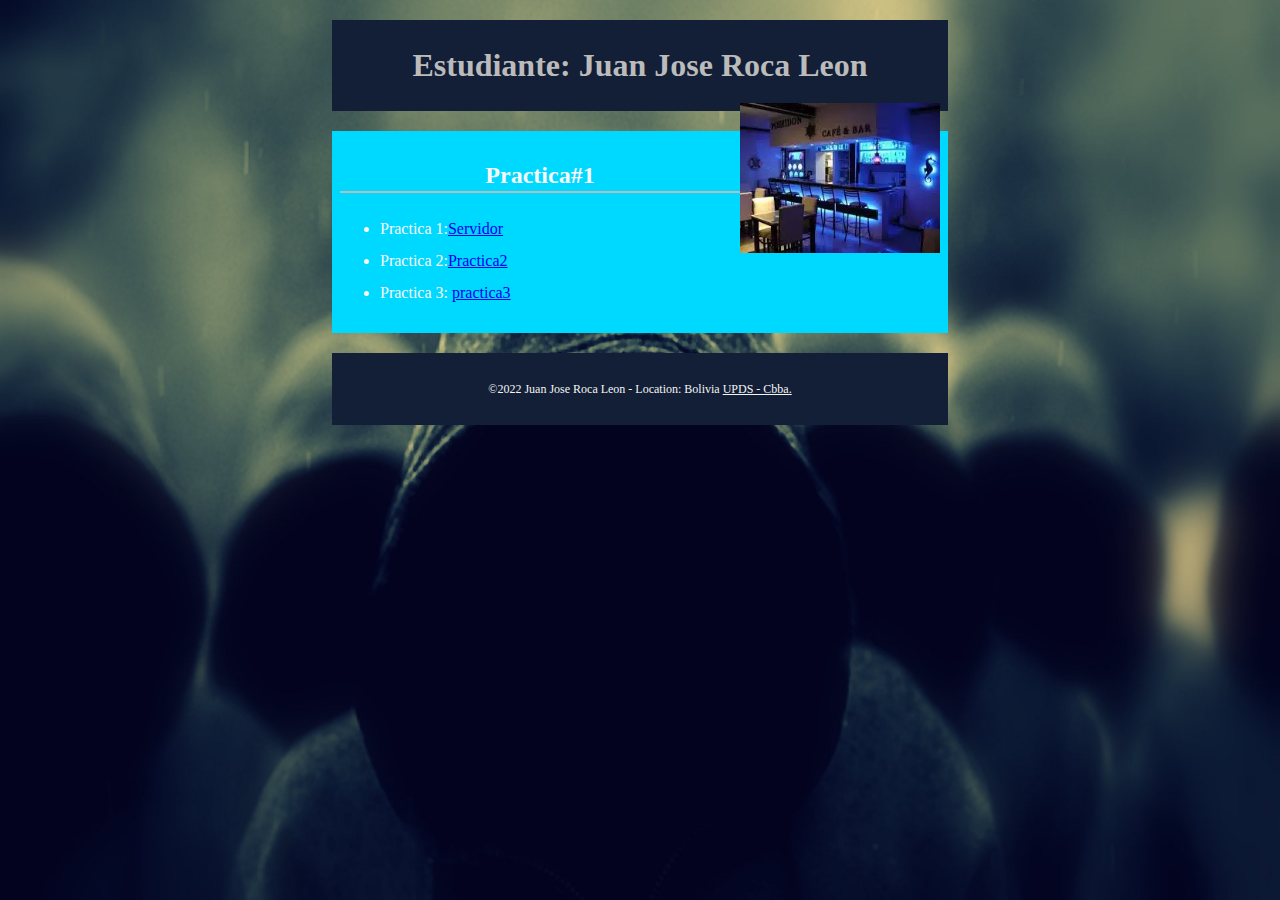
<file: index.html>
<!DOCTYPE html>
<html lang="es">

<head>
    <meta charset="utf-8">
    <meta name="viewport" content="width=device-width, initial-scale=1, maximum-scale=1">
    <title>Tecnologia Web I - Portal de Asignaciones | Nombre | UPDS -Cbba.</title>
    <meta name="description" content="Pagina de portal de asignaciones Fabiola Soliz para la materia de tecnologia web en UPDS">
    <link rel="stylesheet" href="css/normalize.css">
    <link rel="stylesheet" href="css/main.css">

</head>


<body>
    <header>
        <h1>Estudiante: Juan Jose Roca Leon</h1>
        <img src="imagenes/img2.webp" alt="My Profile Picture">
    </header>
    <main>
        <h2>Practica#1</h2>
        <ul>

            <li> Practica 1:<a href="#">Servidor </a></li>
            <li>Practica 2:<a href="practica2.html">Practica2</a></li>
            <li>Practica 3: <a href="practica3.html">practica3</a></li>

        </ul>


    </main>

    <footer>
        <p>
            &copy;2022 Juan Jose Roca Leon - Location: Bolivia
            <a href="http://www.upds.edu.bo/"> UPDS - Cbba.</a>
        </p>
    </footer>
</body>

</html>
</file>
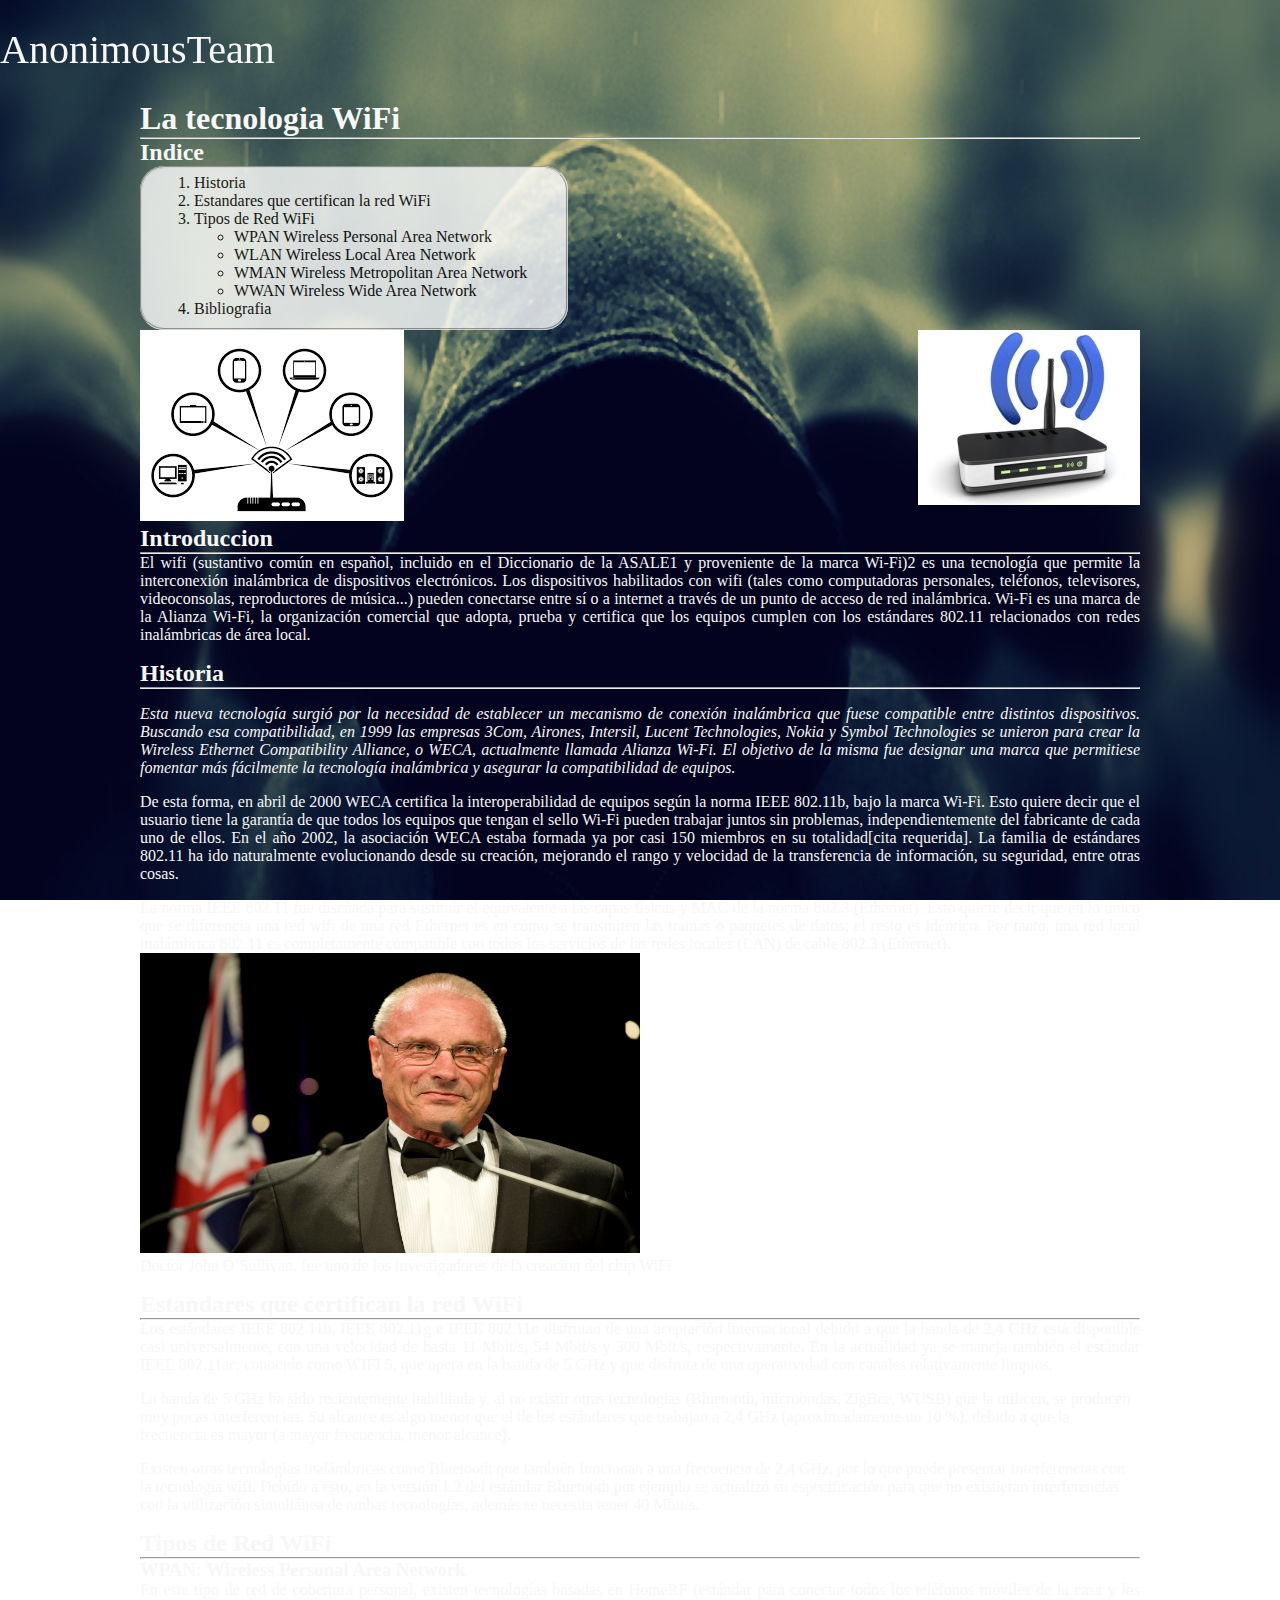
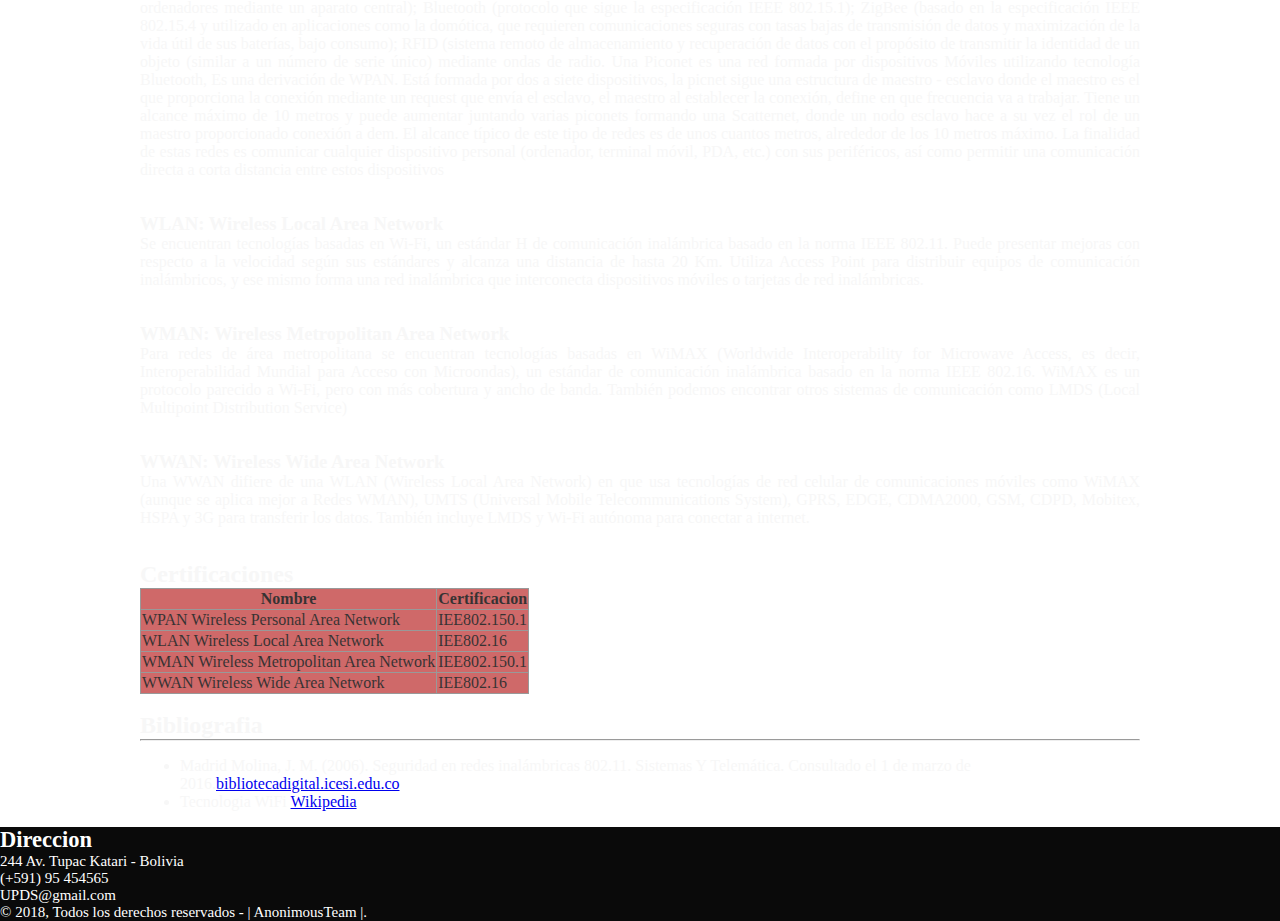
<file: practica2.html>
<!DOCTYPE html>
<html lang="en">

<head>
    <meta charset="UTF-8">
    <meta http-equiv="X-UA-Compatible" content="IE=edge">
    <meta name="viewport" content="width=device-width, initial-scale=1.0">
    <title>Document</title>
    <link rel="stylesheet" href="css/style.css">
</head>

<body>

    <header class="header2">
        <div class="logo">AnonimousTeam</div>

    </header>


    <section class="content wrapper">
        <h1>La tecnologia WiFi</h1>
        <hr>
        <h2>Indice </h2>
        <fieldset style="width:40%">
            <ol>
                <!--aqui se van a poner las listas del tema-->
                <li>Historia</li>
                <li>Estandares que certifican la red WiFi</li>
                <li>Tipos de Red WiFi</li>
                <ul>
                    <li>WPAN Wireless Personal Area Network</li>
                    <li>WLAN Wireless Local Area Network</li>
                    <li>WMAN Wireless Metropolitan Area Network</li>
                    <li>WWAN Wireless Wide Area Network</li>
                </ul>
                <li>Bibliografia</li>
            </ol>
        </fieldset>
        <img src="imagenes/wifiimg2.png">
        <img src="imagenes/wifiimg3.png" align="right">
        <h2>Introduccion</h2>
        <hr>

        <p align="justify">El wifi (sustantivo común en español, incluido en el Diccionario de la ASALE1​ y proveniente de la marca Wi-Fi)2​ es una tecnología que permite la interconexión inalámbrica de dispositivos electrónicos. Los dispositivos habilitados con wifi (tales
            como computadoras personales, teléfonos, televisores, videoconsolas, reproductores de música...) pueden conectarse entre sí o a internet a través de un punto de acceso de red inalámbrica. Wi-Fi es una marca de la Alianza Wi-Fi, la organización
            comercial que adopta, prueba y certifica que los equipos cumplen con los estándares 802.11 relacionados con redes inalámbricas de área local.</p>
        <h2>Historia</h2>
        <hr>

        <p>
            <p align="justify"><i>Esta nueva tecnología surgió por la necesidad de establecer un mecanismo de conexión inalámbrica que fuese compatible entre distintos dispositivos.
                    Buscando esa compatibilidad, en 1999 las empresas 3Com, Airones, Intersil, Lucent Technologies, Nokia y Symbol Technologies se unieron para crear la Wireless Ethernet Compatibility Alliance, o WECA, actualmente llamada Alianza Wi-Fi.
                    El objetivo de la misma fue designar una marca que permitiese fomentar más fácilmente la tecnología inalámbrica y asegurar la compatibilidad de equipos.
                    </i></p>
            <p align="justify">De esta forma, en abril de 2000 WECA certifica la interoperabilidad de equipos según la norma IEEE 802.11b, bajo la marca Wi-Fi. Esto quiere decir que el usuario tiene la garantía de que todos los equipos que tengan el sello Wi-Fi pueden trabajar
                juntos sin problemas, independientemente del fabricante de cada uno de ellos. En el año 2002, la asociación WECA estaba formada ya por casi 150 miembros en su totalidad[cita requerida]. La familia de estándares 802.11 ha ido naturalmente
                evolucionando desde su creación, mejorando el rango y velocidad de la transferencia de información, su seguridad, entre otras cosas.
            </p>
            <p align="justify">La norma IEEE 802.11 fue diseñada para sustituir el equivalente a las capas físicas y MAC de la norma 802.3 (Ethernet). Esto quiere decir que en lo único que se diferencia una red wifi de una red Ethernet es en cómo se transmiten las tramas
                o paquetes de datos; el resto es idéntico. Por tanto, una red local inalámbrica 802.11 es completamente compatible con todos los servicios de las redes locales (LAN) de cable 802.3 (Ethernet).
                <br><img src="imagenes/wifiimg4.jpg" width="500px" height="300px"><br> Doctor John O’Sullivan, fue uno de los investigadores de la creacion del chip WiFi
            </p>
        </p>
        <h2>Estandares que certifican la red WiFi</h2>
        <hr>
        <p align="justify">
            Los estándares IEEE 802.11b, IEEE 802.11g e IEEE 802.11n disfrutan de una aceptación internacional debido a que la banda de 2,4 GHz está disponible casi universalmente, con una velocidad de hasta 11 Mbit/s, 54 Mbit/s y 300 Mbit/s, respectivamente. En
            la actualidad ya se maneja también el estándar IEEE 802.11ac, conocido como WIFI 5, que opera en la banda de 5 GHz y que disfruta de una operatividad con canales relativamente limpios.

            <p>La banda de 5 GHz ha sido recientemente habilitada y, al no existir otras tecnologías (Bluetooth, microondas, ZigBee, WUSB) que la utilicen, se producen muy pocas interferencias. Su alcance es algo menor que el de los estándares que trabajan
                a 2,4 GHz (aproximadamente un 10 %), debido a que la frecuencia es mayor (a mayor frecuencia, menor alcance).
            </p>
            Existen otras tecnologías inalámbricas como Bluetooth que también funcionan a una frecuencia de 2,4 GHz, por lo que puede presentar interferencias con la tecnología wifi. Debido a esto, en la versión 1.2 del estándar Bluetooth por ejemplo se actualizó
            su especificación para que no existieran interferencias con la utilización simultánea de ambas tecnologías, además se necesita tener 40 Mbit/s.
        </p>
        <h2>Tipos de Red WiFi</h2>
        <hr>
        <h3>WPAN: Wireless Personal Area Network</h3>
        <p align="justify">
            En este tipo de red de cobertura personal, existen tecnologías basadas en HomeRF (estándar para conectar todos los teléfonos móviles de la casa y los ordenadores mediante un aparato central); Bluetooth (protocolo que sigue la especificación IEEE 802.15.1);
            ZigBee (basado en la especificación IEEE 802.15.4 y utilizado en aplicaciones como la domótica, que requieren comunicaciones seguras con tasas bajas de transmisión de datos y maximización de la vida útil de sus baterías, bajo consumo); RFID
            (sistema remoto de almacenamiento y recuperación de datos con el propósito de transmitir la identidad de un objeto (similar a un número de serie único) mediante ondas de radio. Una Piconet es una red formada por dispositivos Móviles utilizando
            tecnología Bluetooth, Es una derivación de WPAN. Está formada por dos a siete dispositivos, la picnet sigue una estructura de maestro - esclavo donde el maestro es el que proporciona la conexión mediante un request que envía el esclavo, el
            maestro al establecer la conexión, define en que frecuencia va a trabajar. Tiene un alcance máximo de 10 metros y puede aumentar juntando varias piconets formando una Scatternet, donde un nodo esclavo hace a su vez el rol de un maestro proporcionado
            conexión a dem. El alcance típico de este tipo de redes es de unos cuantos metros, alrededor de los 10 metros máximo. La finalidad de estas redes es comunicar cualquier dispositivo personal (ordenador, terminal móvil, PDA, etc.) con sus periféricos,
            así como permitir una comunicación directa a corta distancia entre estos dispositivos
        </p>
        <br>
        <h3>WLAN: Wireless Local Area Network</h3>
        <p align="justify">
            Se encuentran tecnologías basadas en Wi-Fi, un estándar H de comunicación inalámbrica basado en la norma IEEE 802.11. Puede presentar mejoras con respecto a la velocidad según sus estándares y alcanza una distancia de hasta 20 Km. Utiliza Access Point
            para distribuir equipos de comunicación inalámbricos, y ese mismo forma una red inalámbrica que interconecta dispositivos móviles o tarjetas de red inalámbricas.
        </p>
        <br>
        <h3>WMAN: Wireless Metropolitan Area Network</h3>
        <p align="justify">
            Para redes de área metropolitana se encuentran tecnologías basadas en WiMAX (Worldwide Interoperability for Microwave Access, es decir, Interoperabilidad Mundial para Acceso con Microondas), un estándar de comunicación inalámbrica basado en la norma IEEE
            802.16. WiMAX es un protocolo parecido a Wi-Fi, pero con más cobertura y ancho de banda. También podemos encontrar otros sistemas de comunicación como LMDS (Local Multipoint Distribution Service)
        </p>
        <br>
        <h3>WWAN: Wireless Wide Area Network</h3>
        <p align="justify">
            Una WWAN difiere de una WLAN (Wireless Local Area Network) en que usa tecnologías de red celular de comunicaciones móviles como WiMAX (aunque se aplica mejor a Redes WMAN), UMTS (Universal Mobile Telecommunications System), GPRS, EDGE, CDMA2000, GSM,
            CDPD, Mobitex, HSPA y 3G para transferir los datos. También incluye LMDS y Wi-Fi autónoma para conectar a internet.
        </p>
        <br>
        <div style="width: 50%">
            <h2>Certificaciones</h2>
            <table border="1">
                <!--una tabla 3x3 -->
                <thead>
                    <tr>
                        <th>Nombre</th>
                        <th>Certificacion</th>
                    </tr>
                </thead>
                <tbody>
                    <tr>
                        <td>WPAN Wireless Personal Area Network</td>
                        <td>IEE802.150.1</td>
                    </tr>
                    <tr>
                        <td>WLAN Wireless Local Area Network</td>
                        <td>IEE802.16</td>
                    </tr>
                    <tr>
                        <td>WMAN Wireless Metropolitan Area Network</td>
                        <td>IEE802.150.1</td>
                    </tr>
                    <tr>
                        <td>WWAN Wireless Wide Area Network</td>
                        <td>IEE802.16</td>
                    </tr>
                </tbody>
            </table>
            <br>
        </div>
        <h2>Bibliografia</h2>
        <hr>
        <p>
            <ul>
                <li>Madrid Molina, J. M. (2006). Seguridad en redes inalámbricas 802.11. Sistemas Y Telemática. Consultado el 1 de marzo de 2016.<a href="http://bibliotecadigital.icesi.edu.co/biblioteca_digital/handle/10906/400">bibliotecadigital.icesi.edu.co</a></li>
                <li>Tecnologia WiFi <a href="https://es.wikipedia.org/wiki/Wifi">Wikipedia</a></li>
            </ul>
        </p>
    </section>

    <footer>

        <div class="footer-container">
            <div class="footer-columna">
                <h2>Direccion</h2>
                <span class="fa fa-map-marker">244 Av. Tupac Katari - Bolivia</span>
                <span class="fa fa-phone"><p>(+591) 95 454565</p></span>
                <span class="fa fa-envelope"><p>UPDS@gmail.com</p></span>
            </div>

            <div class="footer-copy-redes">
                <div class="main-copy-redes">
                    <div class="footer-copy">
                        &copy; 2018, Todos los derechos reservados - | AnonimousTeam |.
                    </div>

                </div>
            </div>
        </div>
    </footer>
</body>

</html>
</file>
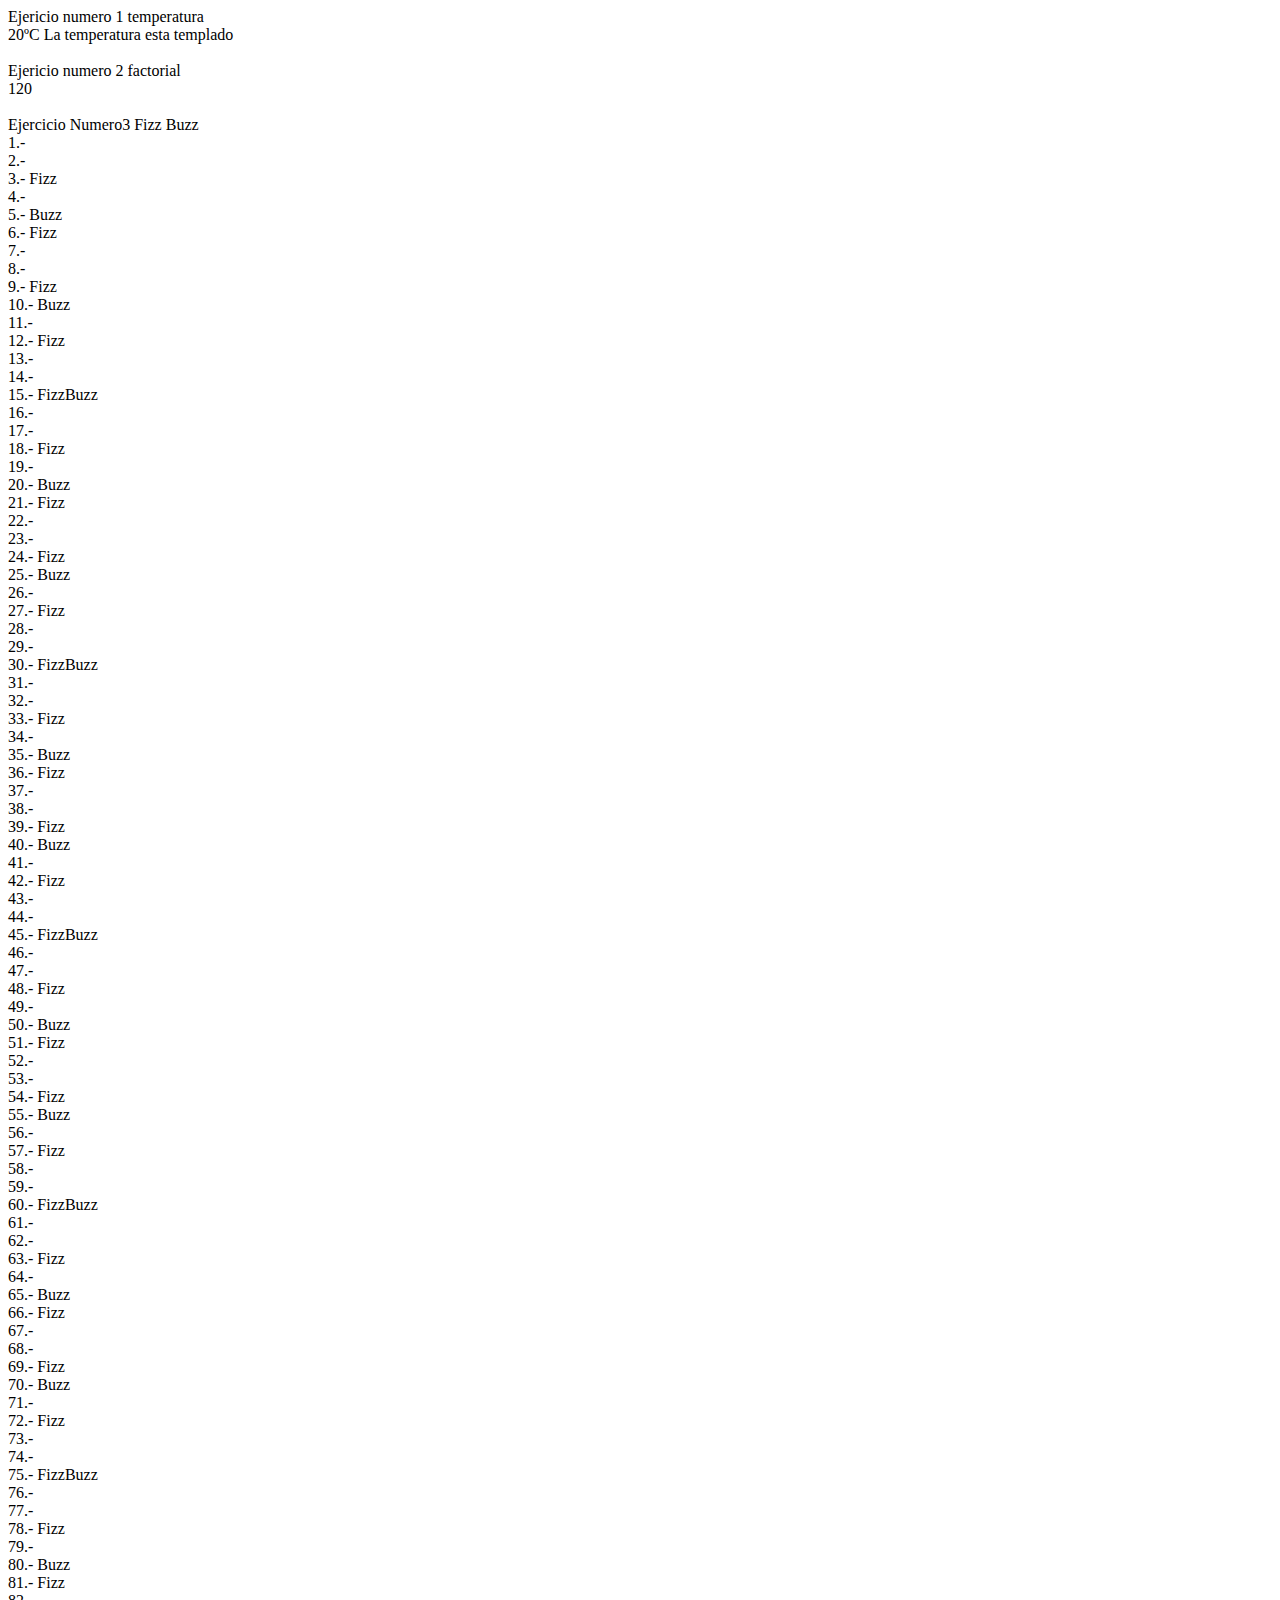
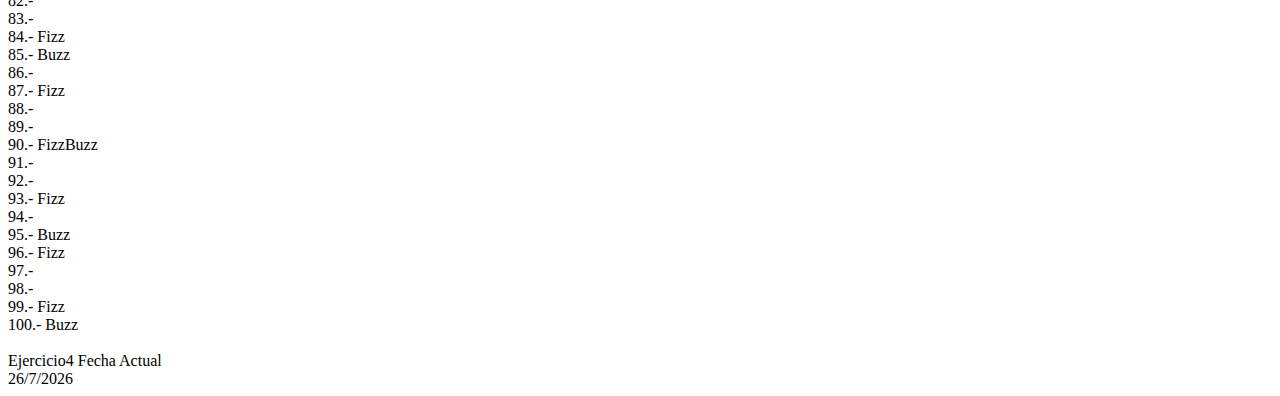
<file: practica3.html>
<!DOCTYPE html>
<html lang="en">
<head>
    <meta charset="UTF-8">
    <meta http-equiv="X-UA-Compatible" content="IE=edge">
    <meta name="viewport" content="width=device-width, initial-scale=1.0">
    <title>Document</title>
</head>
<body>
    <script>
  
    //EJERCICIO NUMERO 1 
    document.write("Ejericio numero 1 temperatura");
    document.write("<br>")

      function temperatura(grados){
        var grados=grados;

            if(grados>=-10&&grados<=15)
                {
                    document.write(+grados+"ºC"+" La temperatura esta frio");
                }else 
                    if(grados>=16&&grados<=25)
                     {
                     document.write(grados+"ºC"+" La temperatura esta templado");
                     }
                else
                     if(grados>=26&&grados<=40){
                         document.write(grados+"ºC"+" Demasiado caluroso")

                     }
      }
      temperatura(20);
      document.write("<br>");
      document.write("<br>");

     /*EJERCIICO NUMERO 2*/ 
      document.write("Ejericio numero 2 factorial");
    document.write("<br>");
       
        function factorial(numero){
           // var numero=numero;
            var numero2=1;
            var fac=1;
            while(numero2<=numero){
             fac=fac*numero2;
                numero2++;
            }
            document.write(fac);
        }    
        factorial(5);
        document.write("<br>");
        /*EJERCICIO NUMERO3*/
        document.write("<br>");
        document.write("Ejercicio Numero3 Fizz Buzz")
        function FizzBuzz(){

        document.write("<br>");

        for (let i = 1; i <= 100; i++) {

             if (((i % 3) == 0) && ((i % 5) == 0)) {

             document.write(i + ".-" + " " + "FizzBuzz");

             document.write("<br>");

        }    else if ((i % 3) == 0) {

            document.write(i + ".-" + " " + "Fizz");

            document.write("<br>");

        } else if ((i % 5) == 0) {

            document.write(i + ".-" + " " + "Buzz");

            document.write("<br>");

        } else {

         document.write(i + ".-");

        document.write("<br>");

        }
        }
    }
    FizzBuzz();
document.write("<br>");
/*Ejercicio4*/
document.write("Ejercicio4 Fecha Actual");
document.write("<br>");
    function Ejercicio4(){

        var f = new Date();
        document.write(f.getDate() + "/" + (f.getMonth() +1) + "/" + f.getFullYear());
    }
    Ejercicio4();
    </script>  
</body>
</html>
</file>
<file: css/main.css>
/* Tecnologia Web- Plantilla CSS del portal de asignación */


/* Puede usar #HEX o nombres de colores */


/* * es un comodín que se refiere a todos los elementos. */


/* { margin: 0; box-sizing: border-box; } */

body {
    font-size: 16px;
    line-height: 32px;
    font-family: Ubuntu, sans-serif;
    color: #0b0c0b;
    background-image: url(../imagenes/anonimous2.png);
    font-family: 'Segoe UI';
    color: #f7f7f7;
    background-size: 100% 100%;
    background-attachment: fixed;
}

h1 {
    font-size: 2rem;
    color: #bbb;
}

h2 {
    font-size: 1.5rem;
    text-align: center;
    border-bottom: 2px solid #bbb;
}

header,
main,
footer {
    margin: 1.25rem auto;
    padding: .5rem;
    max-width: 600px;
}

header,
footer,
footer a {
    text-align: center;
    background-color: #121f36;
    color: whitesmoke;
}

header img {
    width: 200px;
    height: auto;
    float: right;
}

footer {
    font-size: 0.75rem;
}

main {
    background-color: rgb(0, 217, 255);
}
</file>
<file: css/style.css>
* {
    margin: 0;
}

body {
    background-image: url(../imagenes/anonimous2.png);
    font-family: 'Segoe UI';
    color: #f7f7f7;
    background-size: 100% 100%;
    background-attachment: fixed;
}

fieldset {
    border-radius: 1.5em;
    background: #ffffff;
    color: #050000;
    opacity: 0.8;
}

.wrapper {
    width: 90%;
    max-width: 1000px;
    margin: auto;
    overflow: hidden;
}

.header2 {
    position: fixed;
    height: 80px;
}

.header2 .logo {
    line-height: 100px;
    font-size: 40px;
}

.header2 nav {
    line-height: 100px;
}

.content {
    padding-top: 100px;
}

.content p {
    margin-bottom: 16px;
}

table {
    border-collapse: collapse;
    color: #050000;
    opacity: 0.8;
    background: #c44444
}

footer {
    width: 100%;
}

.footer-container {
    width: 100%;
    background: #0a0a0a;
    color: #fff;
    font-size: 15px;
}
</file>
